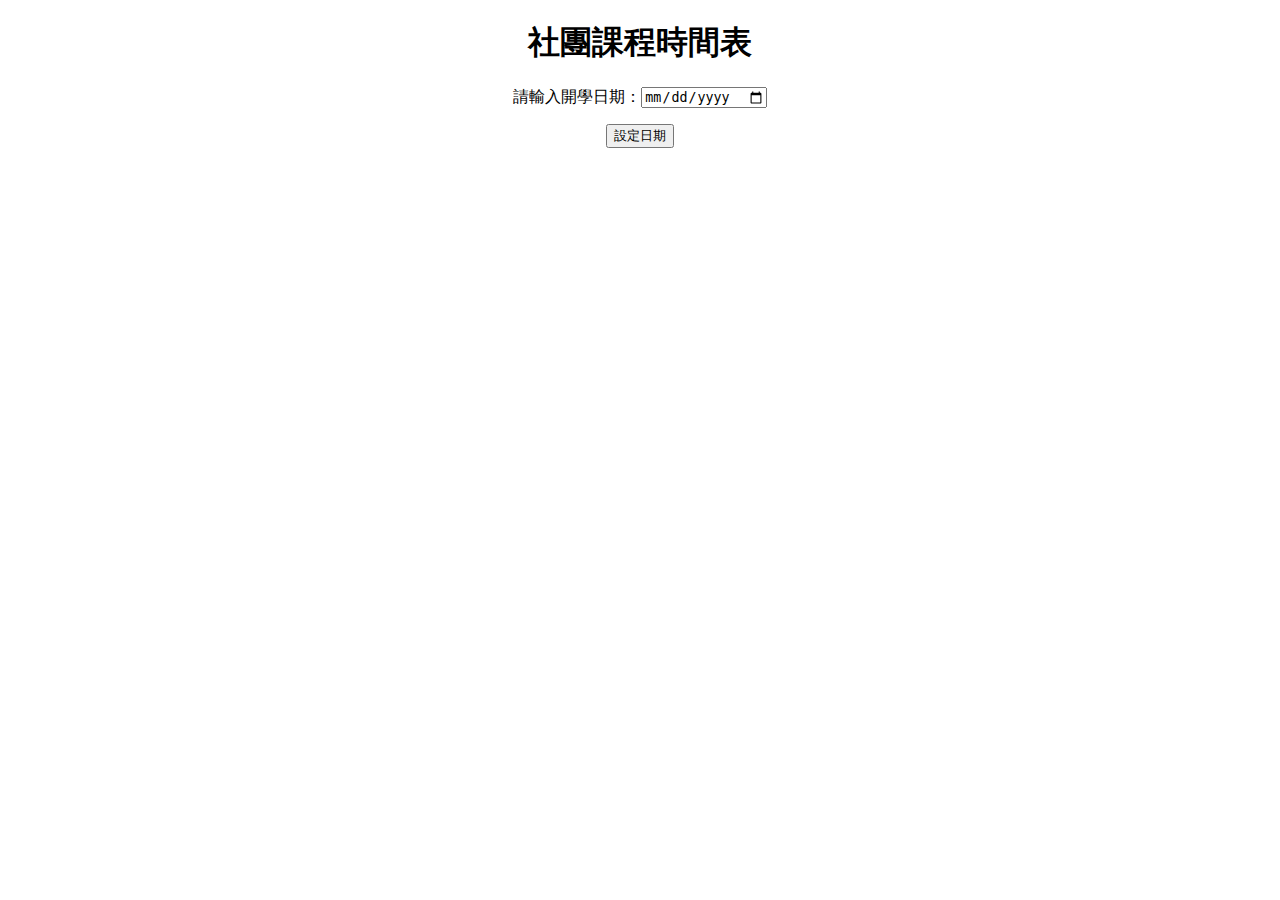
<file: ClubCourse/index.html>
<!DOCTYPE html>
<html>
    <head>
        <meta charset="utf-8">
        <meta http-equiv="X-UA-Compatible" content="IE=edge">
        <title></title>
        <link rel="stylesheet" href="style.css">
    </head>
    <body>
        <h1>社團課程時間表</h1>
        <p>請輸入開學日期：<input id="MonthAndDay" type="date" value=""></p>
        <p><button id="setDate">設定日期</button></p>
        <table id="courseTable"></table>
        <script src="https://code.jquery.com/jquery-3.7.1.min.js" integrity="sha256-/JqT3SQfawRcv/BIHPThkBvs0OEvtFFmqPF/lYI/Cxo=" crossorigin="anonymous"></script>
        <script src="topic.js"></script>
        <script src="main.js"></script>
    </body>
</html>
</file>
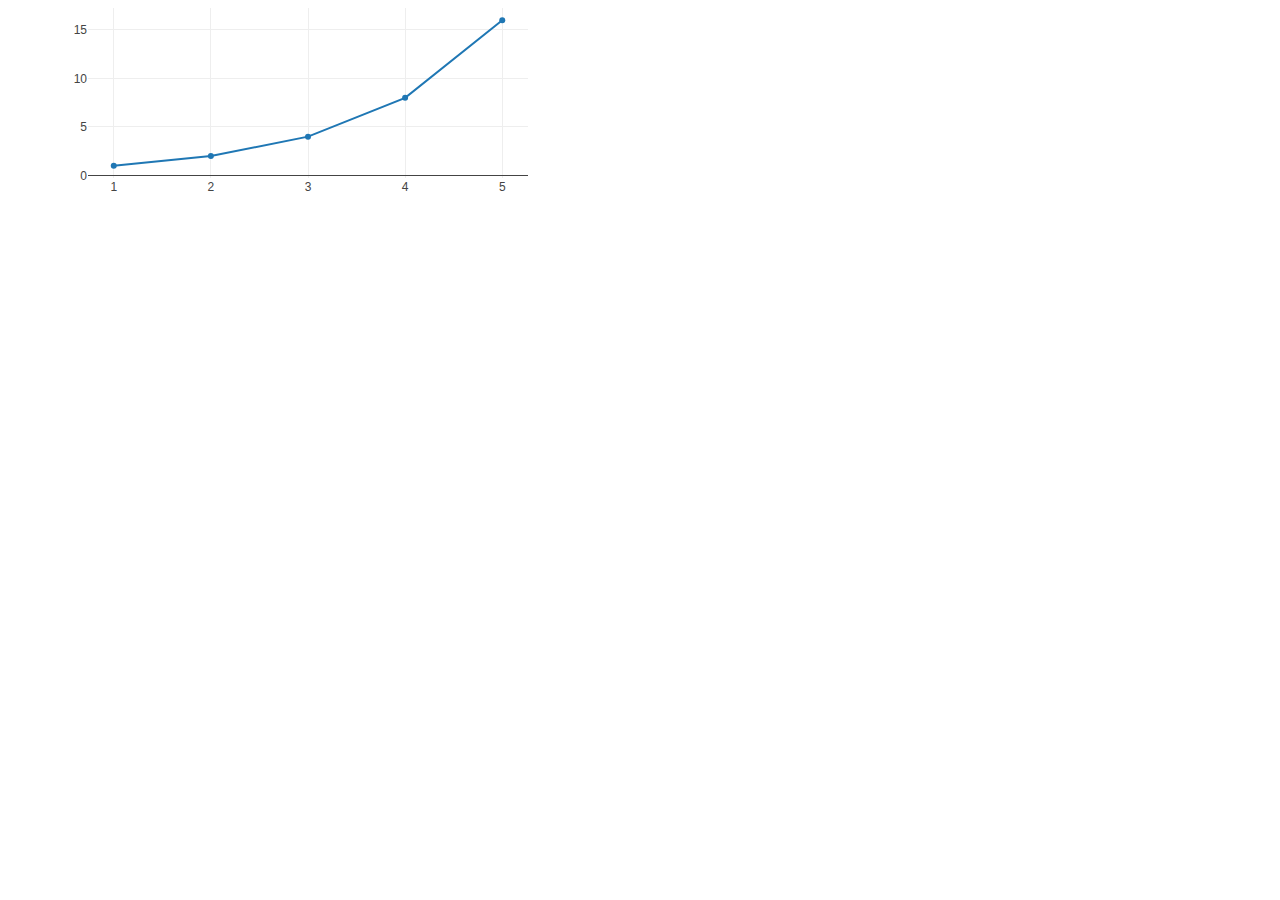
<file: HelloPlotly/index.html>
<!DOCTYPE html>
<html>

<head>
    <meta charset="utf-8">
    <title></title>
    <link rel="stylesheet" href="style.css">
</head>

<body>
    <div id="myGraph">
    </div>
    <script src="https://cdn.plot.ly/plotly-2.24.1.min.js"></script>
    <script src="main.js"></script>
</body>

</html>
</file>
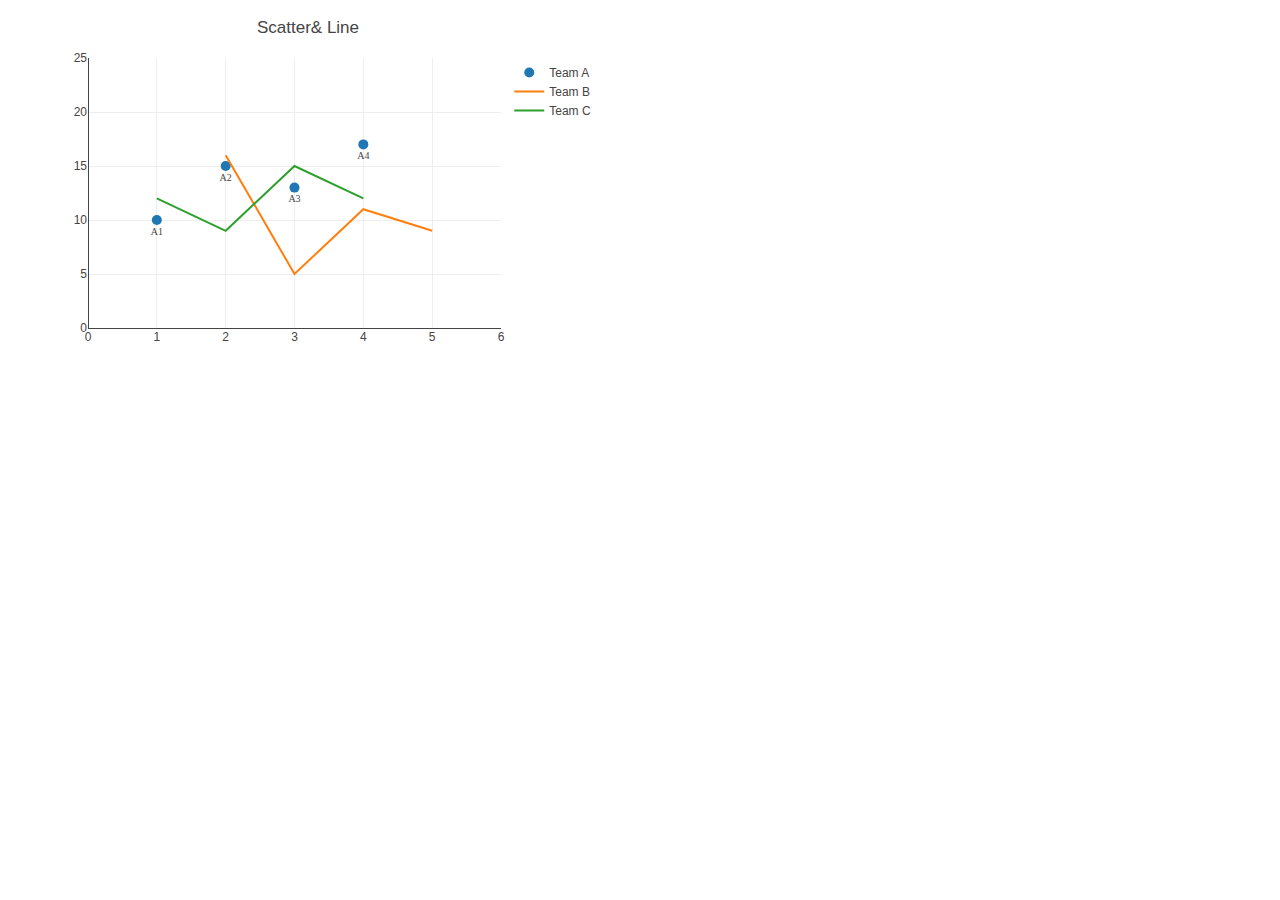
<file: LineAndScatter/index.html>
<!DOCTYPE html>
<html>

<head>
    <meta charset="utf-8">
    <title></title>
    <link rel="stylesheet" href="style.css">
</head>

<body>
    <div id="myGraph">
    </div>
    <script src="https://cdn.plot.ly/plotly-2.24.1.min.js"></script>
    <script src="data.js"></script>
    <script src="main.js"></script>
</body>

</html>
</file>
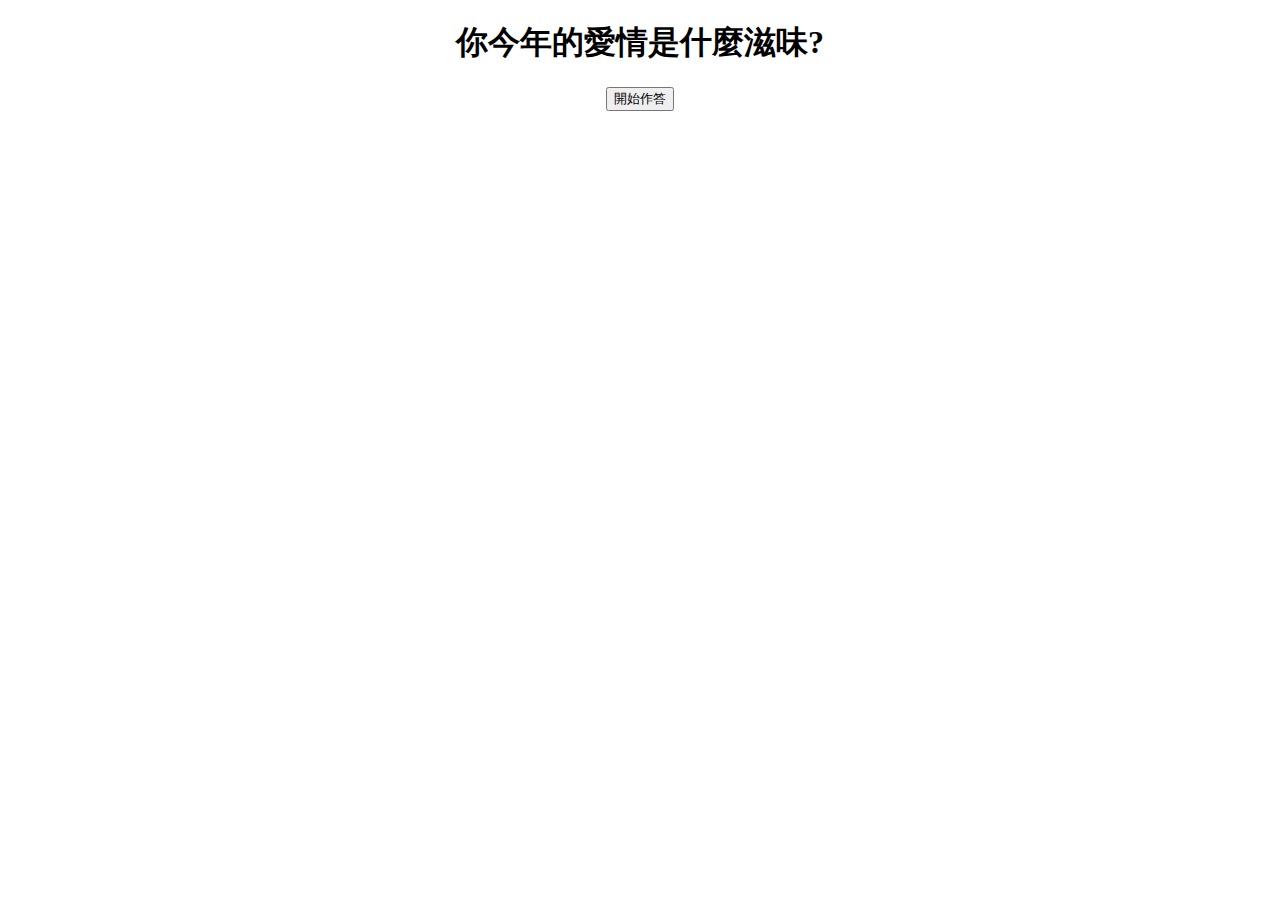
<file: MindQuiz/index.html>
<!DOCTYPE html>
<html>
    <head>
        <meta charset="utf-8">
        <meta http-equiv="X-UA-Compatible" content="IE=edge">
        <title>Mind Quiz</title>
        <meta name="description" content="">
        <meta name="viewport" content="width=device-width, initial-scale=1">
        <link rel="stylesheet" href="style.css">
    </head>
    <body>
        <h1>你今年的愛情是什麼滋味?</h1>
        <div>
            <h2 id="question"></h2>
            <div id="options"></div>
        </div>
        <input id="startButton" type="button" value="開始作答">
        <script src="https://code.jquery.com/jquery-3.7.1.min.js" integrity="sha256-/JqT3SQfawRcv/BIHPThkBvs0OEvtFFmqPF/lYI/Cxo=" crossorigin="anonymous"></script>
        <script src="data.js"></script>
        <script src="main.js"></script>
    </body>
</html>
</file>
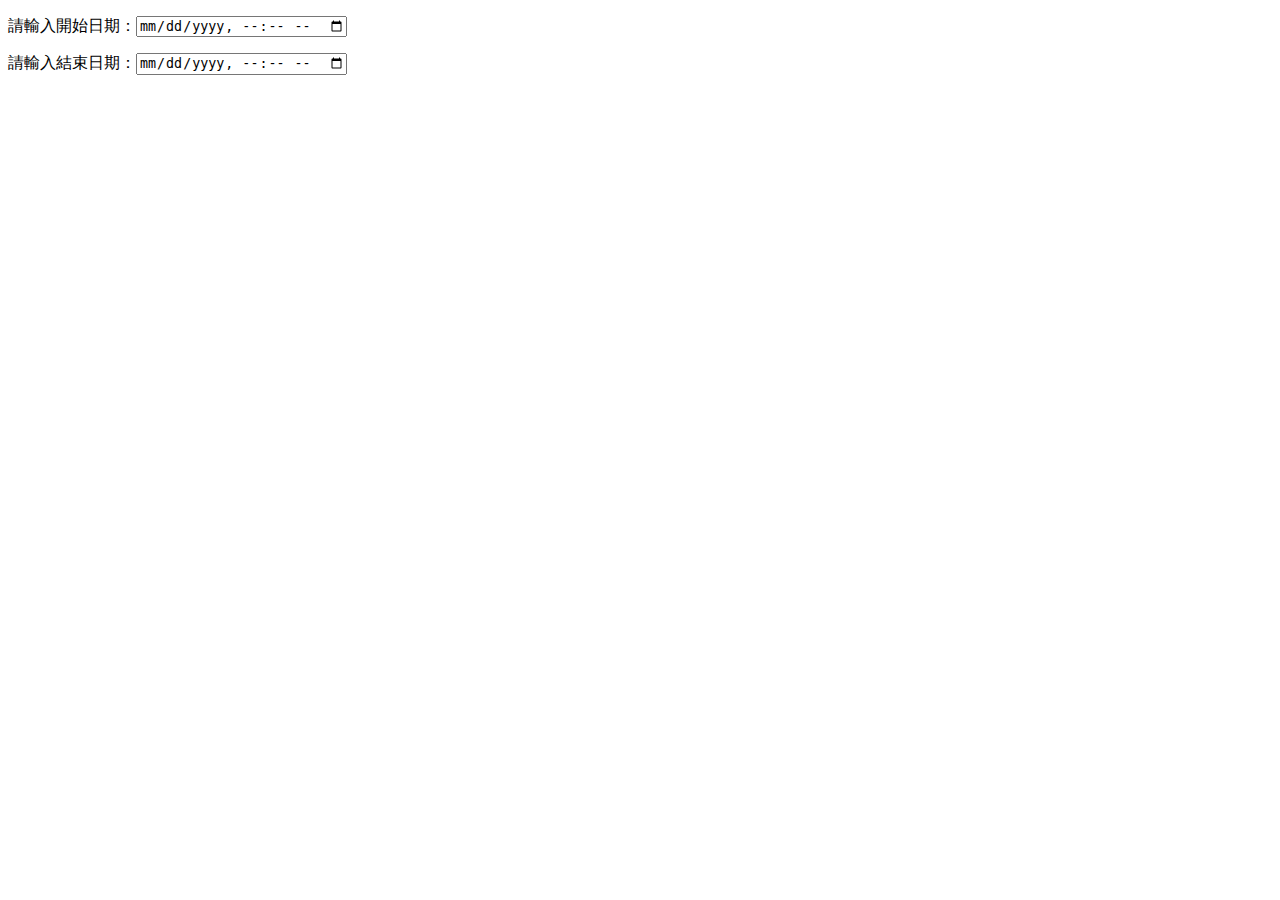
<file: SimCardCalulator/index.html>
<!DOCTYPE html>
<html>
    <head>
        <meta charset="utf-8">
        <meta http-equiv="X-UA-Compatible" content="IE=edge">
        <title></title>
    </head>
    <body>
        <p>請輸入開始日期：<input id="Start" type="datetime-local" onchange="calculateDays()"></p>
        <p>請輸入結束日期：<input id="End" type="datetime-local" onchange="calculateDays()"></p>

        <div id="result"> </div>
        <script src="https://code.jquery.com/jquery-3.7.1.min.js" integrity="sha256-/JqT3SQfawRcv/BIHPThkBvs0OEvtFFmqPF/lYI/Cxo=" crossorigin="anonymous"></script>
        <script src="main.js"></script>
    </body>
</html>
</file>
<file: ClubCourse/style.css>
body{
    text-align: center;
}

table{
    width: 60%;
    margin: auto;
    font: 1.5em sans-serif;
}

td{
    border-bottom: 1px solid blue;
}
</file>
<file: HelloPlotly/style.css>
#myGraph {
    width: 600px;
    height: 250px;
}
</file>
<file: LineAndScatter/style.css>
#myGraph {
    width: 600px;
    height: 400px;
}
</file>
<file: MindQuiz/style.css>
body{
    text-align: center;
}
</file>
